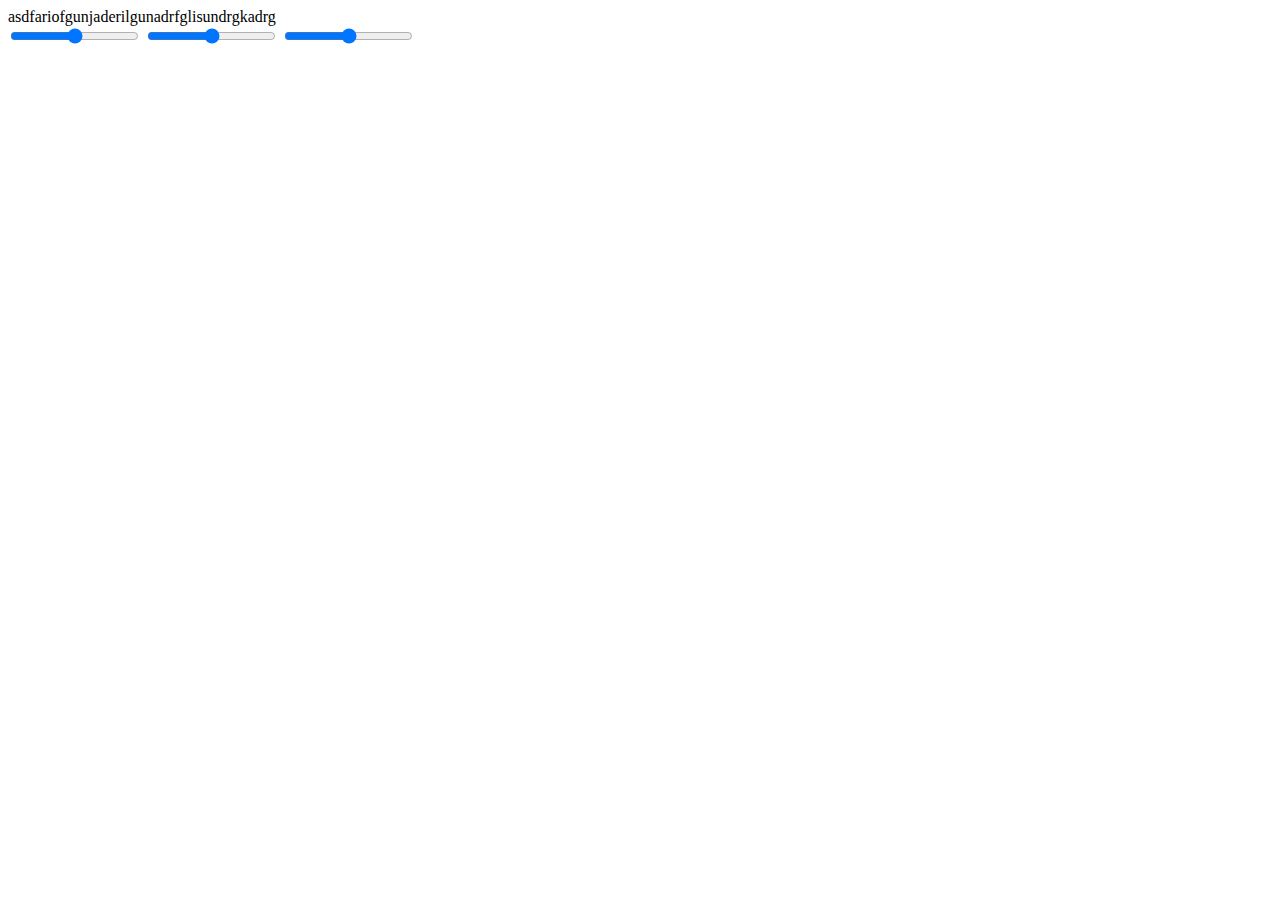
<file: Screentone.html>
<!DOCTYPE html>
<html>
<head>
<script>
function changeRed(value) {
    document.getElementById('valRed').innerHTML = value;
    changeAll();
}
function changeGreen(value) {
    document.getElementById('valGreen').innerHTML = value;
    changeAll();
}
function changeBlue(value) {
    document.getElementById('valBlue').innerHTML = value;
    changeAll();
}
function changeAll() {
    var r = document.getElementById('valRed').innerHTML;
    var g = document.getElementById('valGreen').innerHTML;
    var b = document.getElementById('valBlue').innerHTML;
    document.getElementById('change').style.backgroundColor = "background: rgb(" + r + "," + g + "," + b + ")";
}
</script>
</head>
<body id="change">
<div id="change" style="width: 1000px;">asdfariofgunjaderilgunadrfglisundrgkadrg</div>    
<tr>
<td id="valRed"></td>
<td id="valGreen"></td>
<td id="valBlue"></td>
</tr>

<tr>
<td id="red" style="height:50px;background-color:red"></td>
<td id="green" style="background-color:green"></td>
<td id="blue" style="background-color:blue"></td>
</tr>

<tr>
<td>
<input oninput="changeRed(this.value)" onchange="changeRed(this.value)" type="range" id="slideRed" name="slideRed" min="0" max="255">
</td>
<td>
<input oninput="changeGreen(this.value)" onchange="changeGreen(this.value)" type="range" id="slideGreen" name="slideGreen" min="0" max="255">
</td>
<td>
<input oninput="changeBlue(this.value)" onchange="changeBlue(this.value)" type="range" id="slideBlue" name="slideBlue" min="0" max="255">
</td>
</tr>
</body>
</html>
</file>
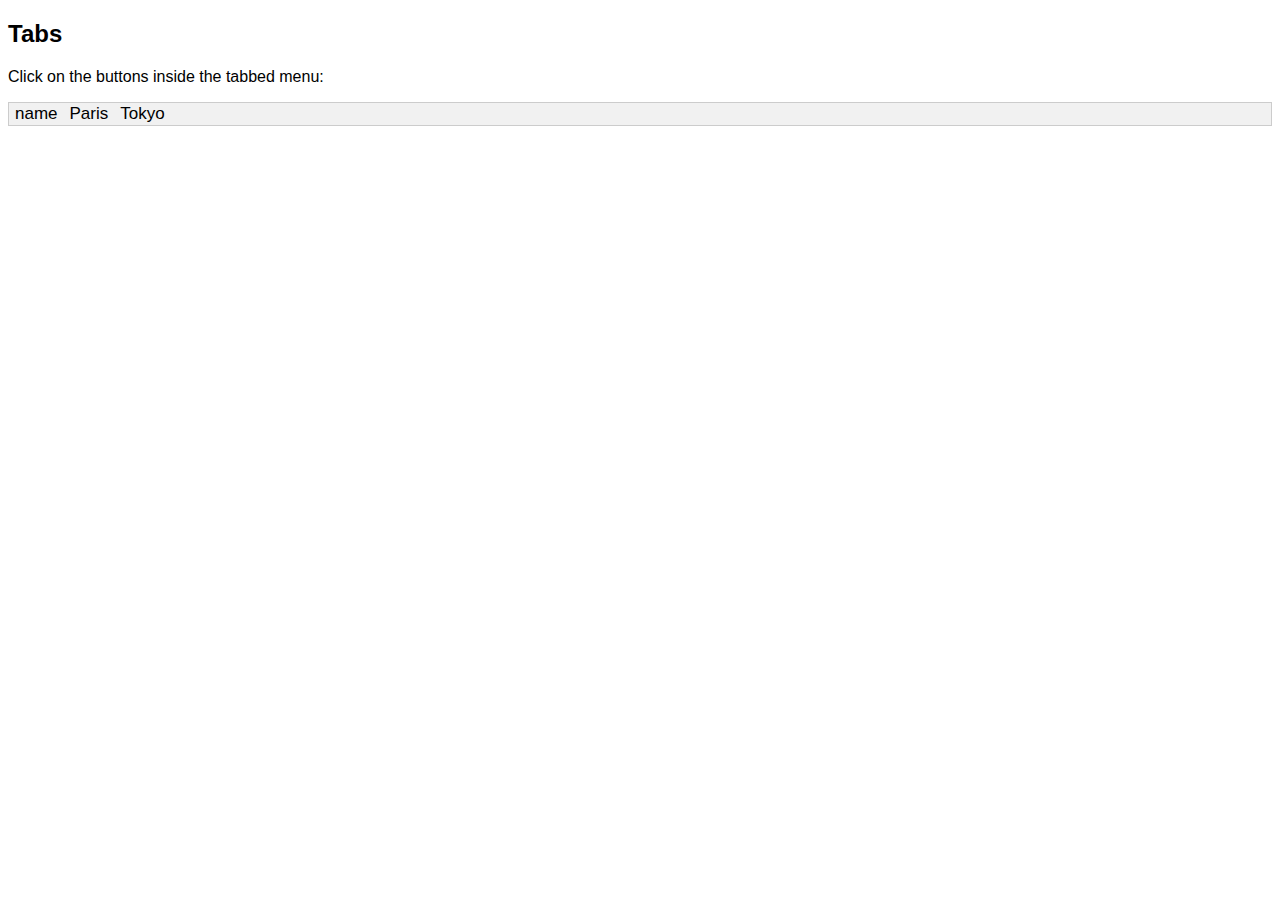
<file: testing.html>
<!DOCTYPE html>
<html>
<head>
<meta name="viewport" content="width=device-width, initial-scale=1">
<style>
body {font-family: Arial;}

/* Style the tab */
.charactertab {
  overflow: hidden;
  border: 1px solid #ccc;
  background-color: #f1f1f1;
}

/* Style the buttons inside the tab */
.charactertab button {
  background-color: inherit;
  float: left;
  border: none;
  outline: none;
  cursor: pointer;
  padding: 14px gi16px;
  transition: 0.3s;
  font-size: 17px;
}

/* Change background color of buttons on hover */
.charactertab button:hover {
  background-color: #ddd;
}

/* Create an active/current tablink class */
.charactertab button.active {
  background-color: #ccc;
}

/* Style the tab content */
.charactercontent {
  display: none;
  padding: 6px 12px;
  border: 1px solid #ccc;
  border-top: none;
}
</style>
</head>
<body>

<h2>Tabs</h2>
<p>Click on the buttons inside the tabbed menu:</p>

<div class="charactertab">
  <button class="tablinks" onclick="openCity(event, 'clari')">name</button>
  <button class="tablinks" onclick="openCity(event, 'Paris')">Paris</button>
  <button class="tablinks" onclick="openCity(event, 'Tokyo')">Tokyo</button>
</div>

<div id="clari" class="charactercontent">
  <h3>London</h3>
  <p>London is the capital city of England.</p>
</div>

<div id="Paris" class="charactercontent">
  <h3>Paris</h3>
  <p>Paris is the capital of France.</p> 
</div>

<div id="Tokyo" class="charactercontent">
  <h3>Tokyo</h3>
  <p>Tokyo is the capital of Japan.</p>
</div>

<script>
function openCity(evt, cityName) {
  var i, charactercontent, tablinks;
  charactercontent = document.getElementsByClassName("charactercontent");
  for (i = 0; i < charactercontent.length; i++) {
    charactercontent[i].style.display = "none";
  }
  tablinks = document.getElementsByClassName("tablinks");
  for (i = 0; i < tablinks.length; i++) {
    tablinks[i].className = tablinks[i].className.replace(" active", "");
  }
  document.getElementById(cityName).style.display = "block";
  evt.currentTarget.className += " active";
}
</script>
   
</body>
</html>
</file>
